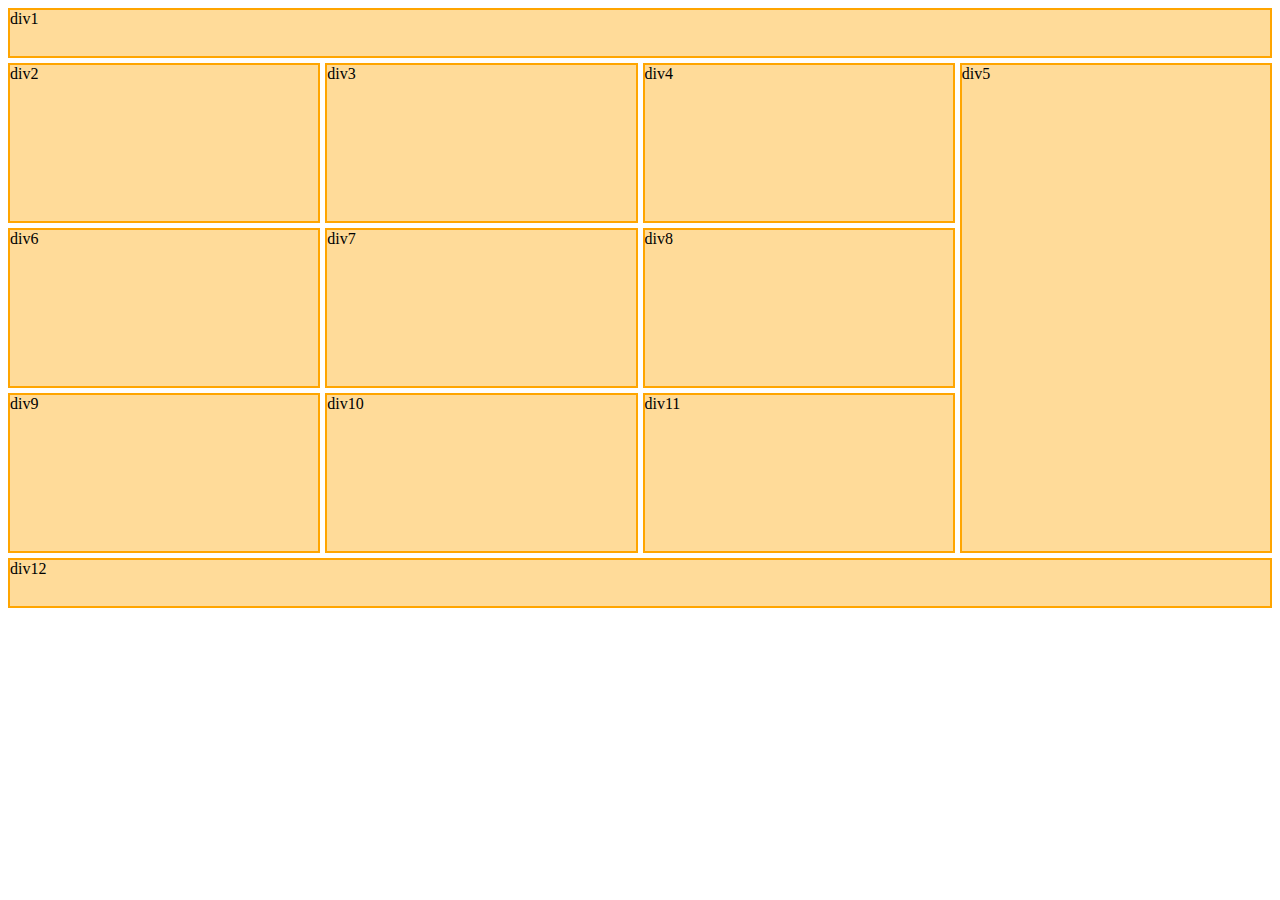
<file: index.html>
<html lang="en">

<head>
    <meta charset="UTF-8">
    <meta http-equiv="X-UA-Compatible" content="IE=edge">
    <meta name="viewport" content="width=device-width, initial-scale=1.0">
    <title>Bootstrap</title>
    <link rel="stylesheet" href="/style.css">
</head>

<body>
    <div class="grid-container">
        <div class="box div1 xs12 md12">div1</div>
        <div class="box div2 rh3 xs3 md3 tv3">div2</div>
        <div class="box div3 rh3 xs3 md3 tv3">div3</div>
        <div class="box div4 rh3 xs3 md3 tv3">div4</div>
        <div class="box div5 rh9 xs3 md3 tv9">div5</div>
        <div class="box div6 rh3 xs3 md3 tv3">div6</div>
        <div class="box div7 rh3 xs3 md3 tv3">div7</div>
        <div class="box div8 rh3 xs3 md3 tv3">div8</div>
        <div class="box div9 rh3 xs3 md3 tv3">div9</div>
        <div class="box div9 rh3 xs3 md3 tv3">div10</div>
        <div class="box div9 rh3 xs3 md3 tv3">div11</div>
        <div class="box div9 xs12 md12">div12</div>

    </div>
</body>

</html>
</file>
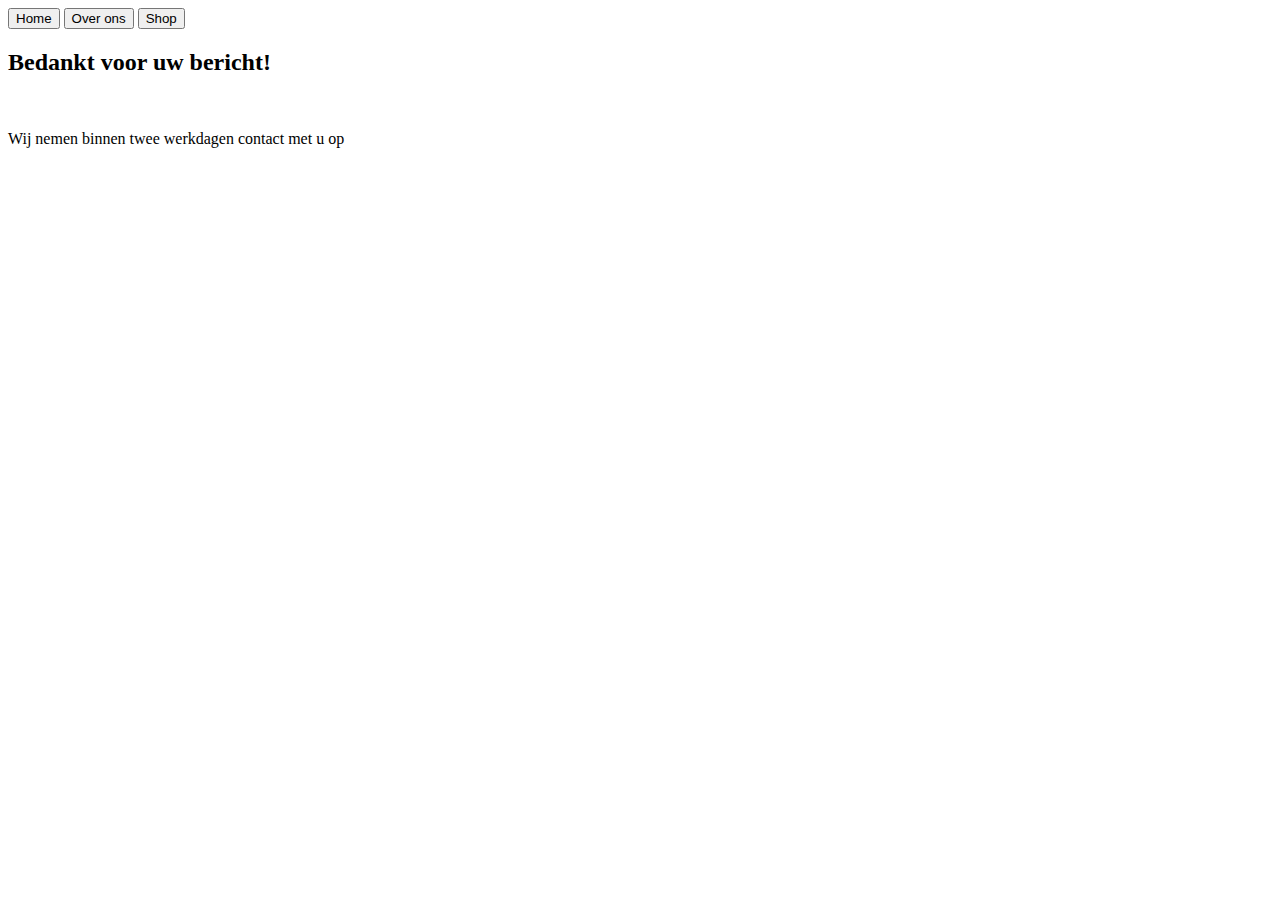
<file: succes.html>
<!DOCTYPE html>
<html lang="en">

<head>
    <meta charset="UTF-8">
    <meta name="viewport" content="width=device-width, initial-scale=1.0">
    <title>Document</title>
    <link rel="stylesheet" href="css/style.css">
</head>

<body>
    <header>
        <div class="nav-bar">
            <a href="/index.html"><button class="btn">Home</button></a>
            <button class="btn">Over ons</button>
            <button class="btn">Shop</button>
        </div>
    </header>
    <main>
        <h2 class="main-text">Bedankt voor uw bericht!</h2>
        <br>
        <p class="main-text">Wij nemen binnen twee werkdagen contact met u op</p>
    </main>

    <footer>

    </footer>
</body>

</html>
</file>
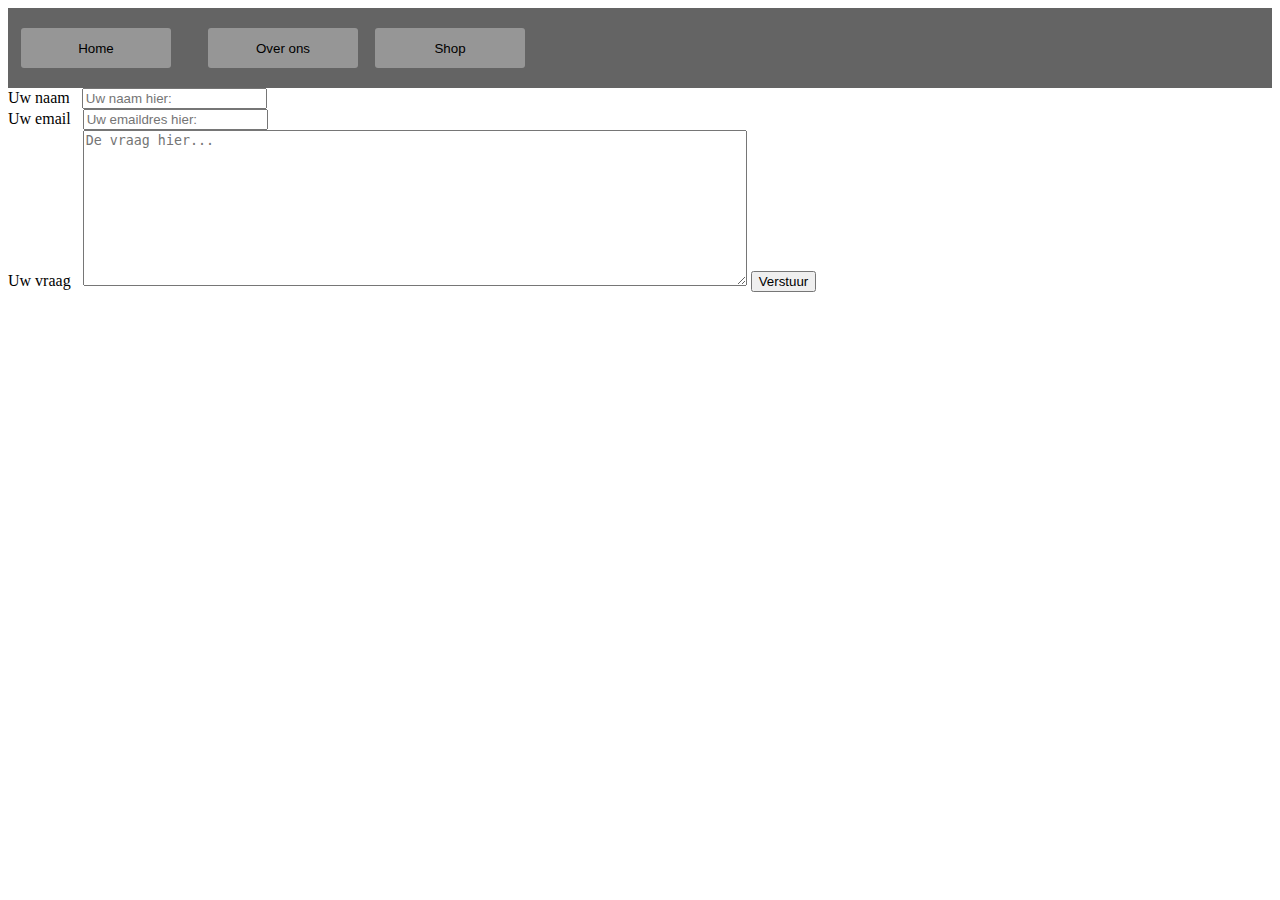
<file: test.html>
<!doctype html>
<html lang="en">

<head>
    <title>Title</title>
    <!-- Required meta tags -->
    <meta charset="utf-8">
    <meta name="viewport" content="width=device-width, initial-scale=1, shrink-to-fit=no">

    <!-- Bootstrap CSS v5.2.1 -->
    <link href="https://cdn.jsdelivr.net/npm/bootstrap@5.3.2/dist/css/bootstrap.min.css" rel="stylesheet"
        integrity="sha384-T3c6CoIi6uLrA9TneNEoa7RxnatzjcDSCmG1MXxSR1GAsXEV/Dwwykc2MPK8M2HN" crossorigin="anonymous">
</head>

<body>
    <header>
        <!-- place navbar here -->
        <nav style="background-color: rgb(100, 100, 100);">
            <form class="container-fluid justify-content-start">
                <button style="background-color: rgb(150, 150, 150); width: 150px; margin: 20px;  border-radius: 3px;
                margin-left: 13px;
                width: 150px;
                height: 40px;
                text-decoration: none;
                border: none;"
                    class="btn btn-secondary me-2" type="button">Home</button>
                <button style="background-color: rgb(150, 150, 150); width: 150px;  border-radius: 3px;
                margin-left: 13px;
                width: 150px;
                height: 40px;
                text-decoration: none;
                border: none;" class="btn btn-secondary me-2"
                    type="button">Over ons</button>
                <button style="background-color: rgb(150, 150, 150); width: 150px;  border-radius: 3px;
                margin-left: 13px;
                width: 150px;
                height: 40px;
                text-decoration: none;
                border: none;" class="btn btn-secondary me-2"
                    type="button">Shop</button>
            </form>
        </nav>
    </header>
    <main>
        <div class="form">
            <form action="/succes.html" method="get"></form>    
                    <label for="name">Uw naam</label> &nbsp;
                    <input type="text" name="name" id="" placeholder="Uw naam hier:" required> <br>
                    <label for="email">Uw email </label> &nbsp;
                    <input type="email" name="" id="" placeholder="Uw emaildres hier: " required> <br>
                    <label for="text">Uw vraag</label> &nbsp;
                    <textarea name="text" id="" cols="80" rows="10" placeholder="De vraag hier..."></textarea>
                    <input type="button" value="Verstuur">
                </div>
    </main>
    <footer>
        <!-- place footer here -->
    </footer>
    <!-- Bootstrap JavaScript Libraries -->
    <script src="https://cdn.jsdelivr.net/npm/@popperjs/core@2.11.8/dist/umd/popper.min.js"
        integrity="sha384-I7E8VVD/ismYTF4hNIPjVp/Zjvgyol6VFvRkX/vR+Vc4jQkC+hVqc2pM8ODewa9r" crossorigin="anonymous">
        </script>

    <script src="https://cdn.jsdelivr.net/npm/bootstrap@5.3.2/dist/js/bootstrap.min.js"
        integrity="sha384-BBtl+eGJRgqQAUMxJ7pMwbEyER4l1g+O15P+16Ep7Q9Q+zqX6gSbd85u4mG4QzX+" crossorigin="anonymous">
        </script>
</body>

</html>
</file>
<file: style.css>
.grid-container{
    display: grid;
    grid-template-columns: repeat(12, 1fr);
    grid-auto-rows: minmax(50px, auto);
    gap: 5px;
    grid-auto-flow: dense;
}


.box {
    background-color: rgba(255, 165, 0, 0.4);
    border: 2px solid rgb(255, 165, 0);
}

.rh1 {grid-row:span 1;}
.rh2 {grid-row:span 2;}
.rh3 {grid-row:span 3;}
.rh4 {grid-row:span 4;}
.rh5 {grid-row:span 5;}
.rh6 {grid-row:span 6;}
.rh7 {grid-row:span 7;}
.rh8 {grid-row:span 8;}
.rh9 {grid-row:span 9;}
.rh10 {grid-row:span 10;}

.xs1{grid-column: span 1;}
.xs2{grid-column: span 2;}
.xs3{grid-column: span 3;}
.xs4{grid-column: span 4;}
.xs5{grid-column: span 5;}
.xs6{grid-column: span 6;}
.xs7{grid-column: span 7;}
.xs8{grid-column: span 8;}
.xs9{grid-column: span 9;}
.xs10{grid-column: span 10;}
.xs11{grid-column: span 11;}
.xs12{grid-column: span 12;}

@media (min-width: 768px){
    .md1{grid-column: span 1;}
    .md2{grid-column: span 2;}
    .md3{grid-column: span 3;}
    .md4{grid-column: span 4;}
    .md5{grid-column: span 5;}
    .md6{grid-column: span 6;}
    .md7{grid-column: span 7;}
    .md8{grid-column: span 8;}
    .md9{grid-column: span 9;}
    .md10{grid-column: span 10;}
    .md11{grid-column: span 11;}
    .md12{grid-column: span 12;} 

    .tv1 {grid-row:span 1;}
    .tv2 {grid-row:span 2;}
    .tv3 {grid-row:span 3;}
    .tv4 {grid-row:span 4;}
    .tv5 {grid-row:span 5;}
    .tv6 {grid-row:span 6;}
    .tv7 {grid-row:span 7;}
    .tv8 {grid-row:span 8;}
    .tv9 {grid-row:span 9;}
    .tv10 {grid-row:span 10;}
    .tv11{grid-row: span 11;}
    .tv12{grid-row: span 12;}

}
</file>
<file: css/style.css>
.grid-container{
    display: grid;
    grid-template-columns: repeat(12, 1fr);
    grid-auto-rows: minmax(50px, auto);
    gap: 5px;
    grid-auto-flow: dense;
}


.box {
    background-color: rgba(255, 165, 0, 0.4);
    border: 2px solid rgb(255, 165, 0);
}

.rh1 {grid-row:span 1;}
.rh2 {grid-row:span 2;}
.rh3 {grid-row:span 3;}
.rh4 {grid-row:span 4;}
.rh5 {grid-row:span 5;}
.rh6 {grid-row:span 6;}
.rh7 {grid-row:span 7;}
.rh8 {grid-row:span 8;}
.rh9 {grid-row:span 9;}
.rh10 {grid-row:span 10;}

.xs1{grid-column: span 1;}
.xs2{grid-column: span 2;}
.xs3{grid-column: span 3;}
.xs4{grid-column: span 4;}
.xs5{grid-column: span 5;}
.xs6{grid-column: span 6;}
.xs7{grid-column: span 7;}
.xs8{grid-column: span 8;}
.xs9{grid-column: span 9;}
.xs10{grid-column: span 10;}
.xs11{grid-column: span 11;}
.xs12{grid-column: span 12;}

@media (min-width: 768px){
    .md1{grid-column: span 1;}
    .md2{grid-column: span 2;}
    .md3{grid-column: span 3;}
    .md4{grid-column: span 4;}
    .md5{grid-column: span 5;}
    .md6{grid-column: span 6;}
    .md7{grid-column: span 7;}
    .md8{grid-column: span 8;}
    .md9{grid-column: span 9;}
    .md10{grid-column: span 10;}
    .md11{grid-column: span 11;}
    .md12{grid-column: span 12;} 

    .tv1 {grid-row:span 1;}
    .tv2 {grid-row:span 2;}
    .tv3 {grid-row:span 3;}
    .tv4 {grid-row:span 4;}
    .tv5 {grid-row:span 5;}
    .tv6 {grid-row:span 6;}
    .tv7 {grid-row:span 7;}
    .tv8 {grid-row:span 8;}
    .tv9 {grid-row:span 9;}
    .tv10 {grid-row:span 10;}
    .tv11{grid-row: span 11;}
    .tv12{grid-row: span 12;}

}
</file>
